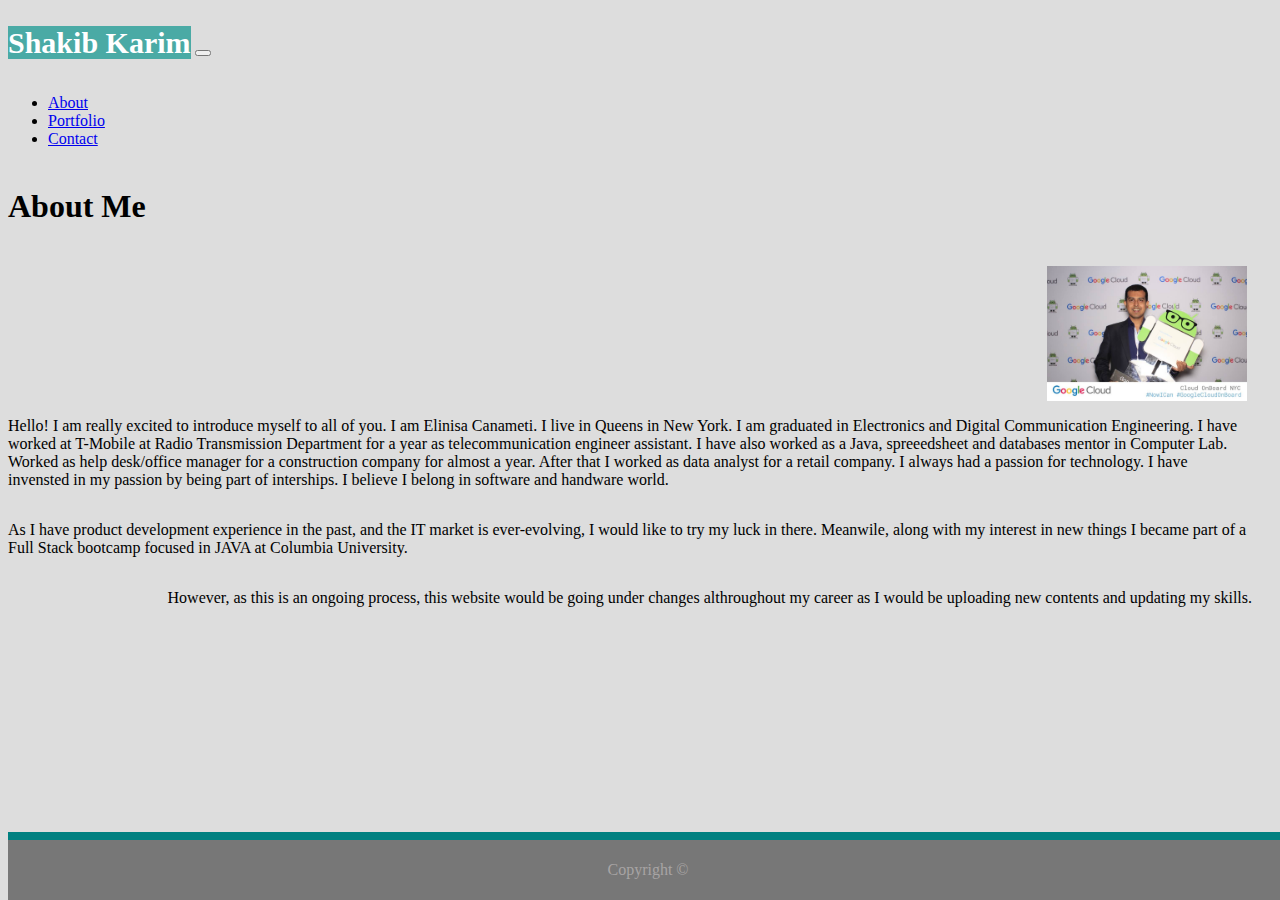
<file: index.html>
<!DOCTYPE html>
<html>
<head>
    <meta charset="utf-8" />
    <meta http-equiv="X-UA-Compatible" content="IE=edge">
    <title>Shakib Karim</title>
    <meta name="viewport" content="width=device-width, initial-scale=1">
    <link rel="stylesheet" href="https://stackpath.bootstrapcdn.com/bootstrap/4.1.3/css/bootstrap.min.css" integrity="sha384-MCw98/SFnGE8fJT3GXwEOngsV7Zt27NXFoaoApmYm81iuXoPkFOJwJ8ERdknLPMO" crossorigin="anonymous">
    <link rel="stylesheet" type="text/css" media="screen" href="assets/css/style.css" />
    <!-- <script src="main.js"></script> -->
</head>


<body>

    <header id="masthead">
      
            <nav class="navbar navbar-expand-sm navbar-light bg-light"> 
                <div class="container">   
        <a class="navbar-brand" href="index.html" id="logo">Shakib Karim</a>
               
        <button class="navbar-toggler" type="button" data-toggle="collapse" data-target="#CollapseNavbar">
                <span class="navbar-toggler-icon"></span>
              </button>
              <div class="collapse navbar-collapse" id="CollapseNavbar">
                <ul class="nav navbar-nav ml-auto">
                  <li class="nav-item">
                    <a class="nav-link" id ="links" href="index.html">About</a>
                  </li>
                  <li class="nav-item">
                    <a class="nav-link" id ="links" href="portfolio.html">Portfolio</a>
                  </li>
                  <li class="nav-item">
                    <a class="nav-link" id ="links" href="contact.html">Contact</a>
                  </li>    
                </ul>
              </div>  
            </div>
        </nav>
      
    </header>
  
    
    <div id="index"class="container">
    <div class="row">
        <div id = "about-me" class="container-fluid">
    
       
    <h1>About Me</h1>

    </div>

    
    <div class="col-xs-12">
        
            <img id = "bio-image" class = "img-responsive" src="assets/images/image1.jpg" alt="Shakib Karim">
        </div>
            <div id="p1" class="col-sm-8 col-lg-8 text-justified">
    <p>
        Hello! I am really excited to introduce myself to all of you. I am 
        Elinisa Canameti. I live in Queens in New York. I am graduated in Electronics
        and Digital Communication Engineering. I have worked at T-Mobile at Radio 
        Transmission Department for a year as telecommunication engineer assistant. 
        I have also worked as a Java, spreeedsheet and databases mentor in Computer Lab.
        Worked as help desk/office manager for a construction company for almost a year.
        After that I worked as data analyst for a retail company. I always had 
        a passion for technology. I have invensted in my passion by being part of interships. 
        I believe I belong in software and handware world.  
    </p>
</div> 
</div>


    
    
    <div class="row">
    <div class="col-sm-12 text-justified">
            
    <p>
        
        As I have product development experience in the past, and the IT market 
        is ever-evolving, I would like to try my luck in there. Meanwile, along with my interest 
        in new things I became part of a Full Stack bootcamp focused in JAVA at Columbia University.

    </p>

    </div>
    </div>
    
    <div class="row">
    <div class="col-sm-12 text-justified">
            
    <p>
        However, as this is an ongoing process, this website would be going under changes
        althroughout my career as I would be uploading new contents and updating my skills.
    </p>
    </div>
    
  </div>
</div>
    
<footer >
   
   
    Copyright &copy; 


</footer>

</body>

<script src="https://code.jquery.com/jquery-2.1.4.js"></script>
<script src="https://stackpath.bootstrapcdn.com/bootstrap/4.1.3/js/bootstrap.min.js"></script>

</html>
</file>
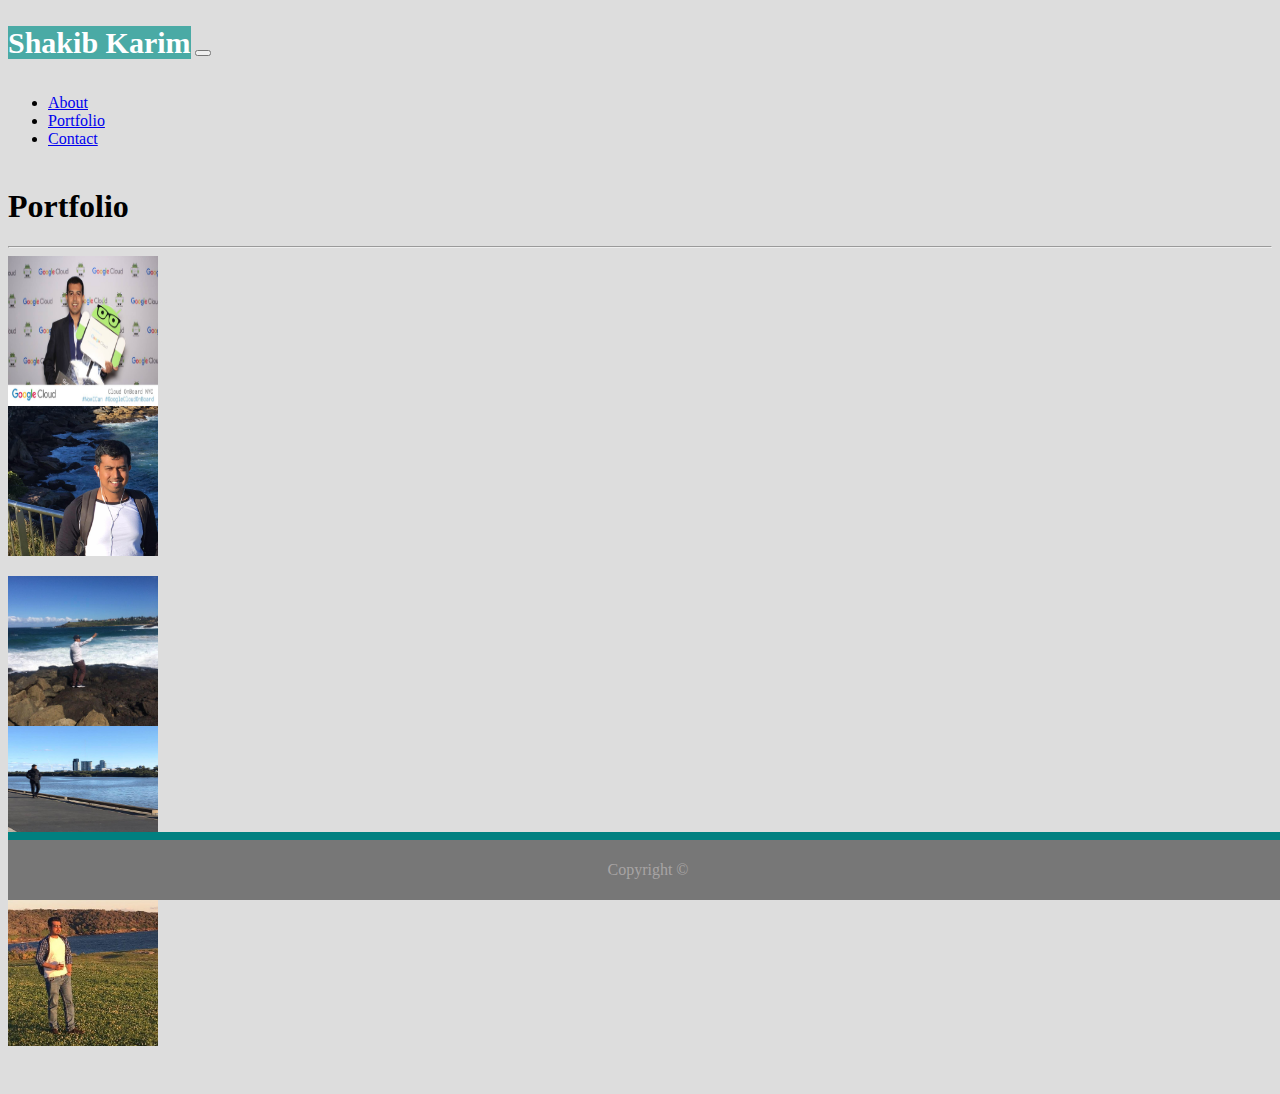
<file: portfolio.html>
<!DOCTYPE <!DOCTYPE html>
<html>
<head>
    <meta charset="utf-8" />
    <meta http-equiv="X-UA-Compatible" content="IE=edge">
    <title>Shakib Karim</title>
    <meta name="viewport" content="width=device-width, initial-scale=1">
    <link rel="stylesheet" href="https://stackpath.bootstrapcdn.com/bootstrap/4.1.3/css/bootstrap.min.css" integrity="sha384-MCw98/SFnGE8fJT3GXwEOngsV7Zt27NXFoaoApmYm81iuXoPkFOJwJ8ERdknLPMO" crossorigin="anonymous">
    <link rel="stylesheet" type="text/css" media="screen" href="assets/css/style.css" />
    <!-- <script src="main.js"></script> -->
</head>

<body>

        <header id="masthead">
      
                <nav class="navbar navbar-expand-sm navbar-light bg-light"> 
                    <div class="container">   
            <a class="navbar-brand" href="index.html" id="logo">Shakib Karim</a>
                   
            <button class="navbar-toggler" type="button" data-toggle="collapse" data-target="#CollapseNavbar">
                    <span class="navbar-toggler-icon"></span>
                  </button>
                  <div class="collapse navbar-collapse" id="CollapseNavbar">
                    <ul class="nav navbar-nav ml-auto">
                      <li class="nav-item">
                        <a class="nav-link" href="index.html">About</a>
                      </li>
                      <li class="nav-item">
                        <a class="nav-link" href="portfolio.html">Portfolio</a>
                      </li>
                      <li class="nav-item">
                        <a class="nav-link" href="contact.html">Contact</a>
                      </li>    
                    </ul>
                  </div>  
                </div>
            </nav>
          
        </header>


        <div id="portfolio" class="container bg-light">

    <h1>Portfolio</h1>

    

    <hr>

    
    <div class="row">
     
        <div class="col-md-4 col-xs-10">
    <img id="image1" src="assets/images/image1.jpg" alt="Shakib Karim" width=150px height=150px/>
        </div>    
        <div class="col-md-4 col-xs-12">
    <img id="image2" src="assets/images/image2.jpg" alt="Shakib Karim"width=150px height=150px/>
        </div>
    </div>
    
    <div class="row">
        <div class="col-md-4 col-xs-12">    
    <img id="image3" src="assets/images/image3.jpg" alt="Shakib Karim"width=150px height=150px/>
        </div>    
        <div class="col-md-4 col-xs-12">
    <img id="image4" src="assets/images/image4.jpg" alt="Shakib Karim"width=150px height=150px/>
        </div>
        </div>



        <div class="row">
        <div class="col-md-4 col-xs-12">
    <img id="image5" src="assets/images/image5.jpg" alt="Shakib Karim"width=150px height=150px/>
        </div>  
        </div>  
    </div>
</div>
       





   
</body>

<footer>

    <div class="container">
       
          Copyright &copy; 

          </div>
       
      </footer>



<script src="https://code.jquery.com/jquery-2.1.4.js"></script>
<script src="https://stackpath.bootstrapcdn.com/bootstrap/4.1.3/js/bootstrap.min.js"></script>

</html>
</file>
<file: assets/css/style.css>
/* .box1 {

    width : 160px;
    height : 80px;
    background-color : #4aaaa5 ;
    color : white;
    font-size: larger;
   
    justify-content: center;
    align-items: center;
    display: flex;
    float: left;
    margin-top: 0px;
    margin-left: 19.80%;
    font-family: 'Georgia', 'Times New Roman', Times, serif;

}

header {

    width: 100%;
    height: 80px;
    background-color: #ffffff;
    position: absolute;
    border-bottom: 50px;
    border-color: #cccccc;
    color: #b2a9a9;

}

h1 {
    color: #4aaaa5;
    margin-left: 20px;
    margin-top: 35px;
    margin-bottom: 28px;
    font-weight: bold;

}

hr {
    border-color: #c4bdbd;
    background-color:  #b2a9a9;
    color:#b2a9a9;
    margin-left: 20px;
    margin-right: 20px;
    margin-top: -20px;
    border-style: solid;
}

p {
    margin-left: 20px;
    margin-right: 20px; 
     }

.p1 {
    
    margin-top:30px;
    text-align: justify;
    
    
    
    
}

.p2 {
    margin-top: 50px;
    margin-left: 0px;
    text-align: justify;

    text-align: justify;
    float: left;
    margin-top: -190px;
    
}

.p3 {
    text-align: justify;
    float: left;
    margin-top: -120px;
}





#bio-image {

    width: 100px;
    height: 90px;
    margin-left: 20px;
    float:left;
    padding-bottom: 200px;
    padding-right: 10px;
    
    
    

}




.links {

    float: left;
    margin-top: 32px;
    margin-left: 580px;
    font-family: 'Georgia', 'Times New Roman', Times, serif;
    background-color: white
    
}

.box3 {

    
    border-left: 1px solid #e4dfdf;
    border-right: 1px solid #e4dfdf;
    padding: 0px 10px 0px 10px;
}

.box4 {

    padding: 0px 10px 0px 10px;

}

.box2 {

    padding: 0px 10px 0px 10px;

}

a:link {

    
    text-decoration: none;
    

}


a {
    color: #a5a3a3;
}


.links :hover {

    background-color: tan;
   }





body {

    background-color: #dddddd;

   display: flex;


}




main {

    width: 960px;
    height: 500px;
    background-color:  #ffffff;
    margin-top: 100px;
    margin-left: 20%;
    border-color: #dddddd; 
    
    
}

.column1 {
    float: left;
    width: 100px;
    padding-left: 30px;
    padding-top: 20px;
}

.column2 {

    float: left;
    width: 100px;
    padding-left: 30px;
    padding-top: 30px;
    padding-bottom: 10px;

}



.row1::after{
    content: "";
    clear: both;
    display: table;


}

.row2::after{
    content: "";
    clear: both;
    display: table;


}




   

}


    .copyright {

        margin-top: 43px;
        margin-bottom: 0px;

    }
    
    
    label, input, button, textarea {

        font-family: 'Arial', 'Helvetica Neue', Helvetica, sans-serif;
        color: #b2a9a9;
        margin-left: 20px;
        margin-top: 12px;
        display: flex;
       
    }

    button {

        
        width: 97px;
        height: 34px;
        color: white;
        background-color : #4aaaa5;
        font-size: medium;
        justify-content: center;


    }

    input {
        width:95.7%;
        height: 30px;
        
    }

    #message {

        width: 95.7%;
        height: 160px; 
    }

    

    
   



    

    
 */





body {

   

    background-color: #dddddd;

}


.row {
    margin-bottom: 20px;
}
#bio-image{

    float:right;
    width: 200px;
    height: auto;
    margin-right: 25px;
    margin-left: 15px;

}

* {
    box-sizing: border-box;
}


 p {
    
    float: right;
    margin-left: 0px;
    margin-right: 20px;  
   
     }


 #links:hover {

    background-color: tan;
   }

   #logo {

        
    
   
    width: 250px;
    height: 80px;
    font-family: Georgia, Times, "Times New Roman", serif;
    font-size: 30px;
    font-weight: 700;
    line-height: 70px;
    color: #ffffff;
    text-align: center;
    text-decoration: none;
    background: #4aaaa5;
    

}

#button{

    font-family: Georgia, Times, "Times New Roman", serif;
    text-align: center;
    background: #4aaaa5;
    color: white;

}

 footer {

    text-align: center;
    position: fixed;
    bottom: 0;
    width: 100%;
    
    line-height: 60px;
    background-color : #777777;
    border-top: 8px solid teal;
    color: #a7a4a4;
    
    
}

#about-me, #portfolio, #contact {

    margin-top: 40px;
    padding-bottom: 20px;

}



hr{
    color: #777777 solid;
    
}
</file>
